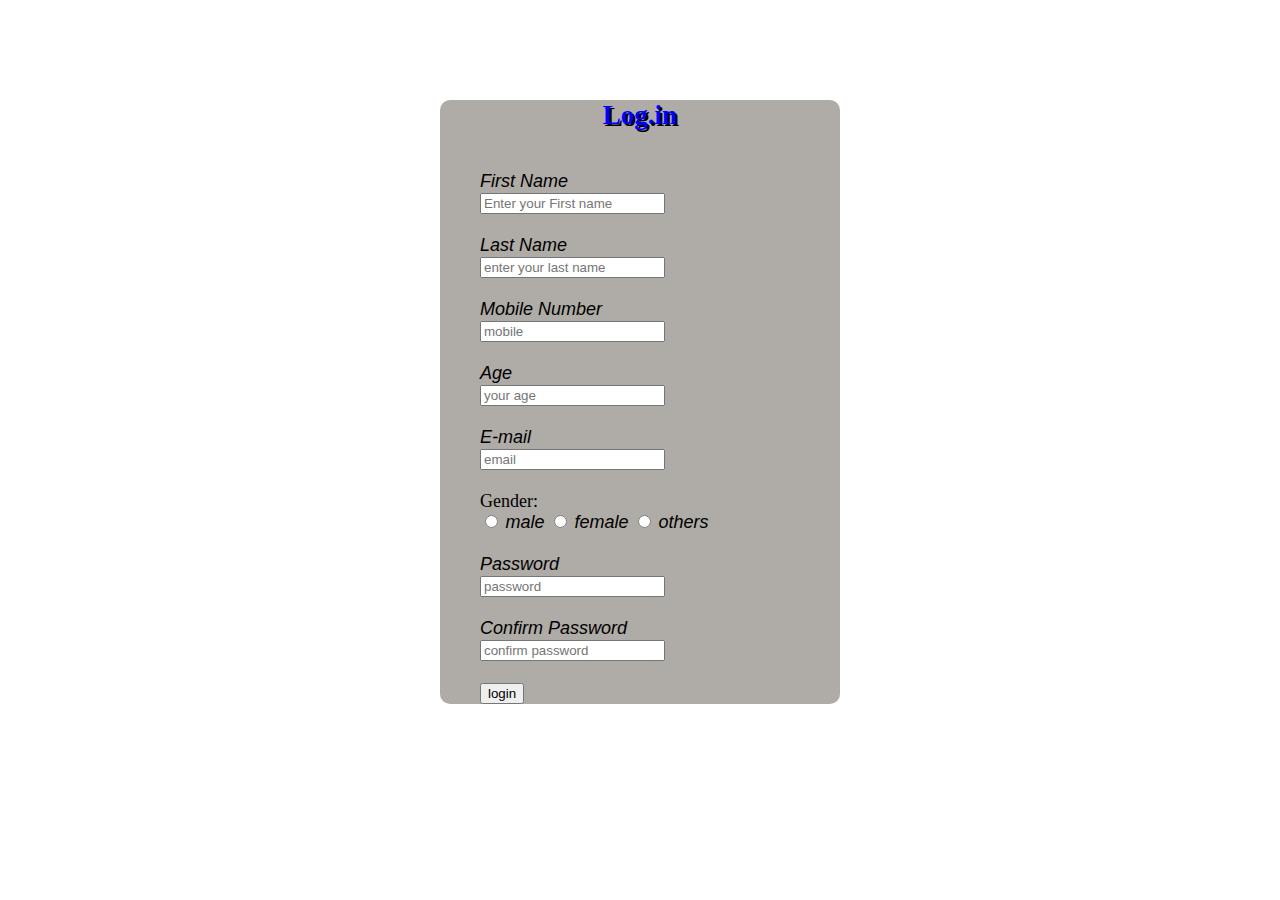
<file: form.html>
<!DOCTYPE html>
<html lang="en">
<head>
    <meta charset="UTF-8">
    <meta http-equiv="X-UA-Compatible" content="IE=edge">
    <meta name="viewport" content="width=device-width, initial-scale=1.0">
    <title>Profile</title>
    <style>
        body
        {
            background-image: url(https://audaces.com/wp-content/uploads/2022/02/onde-encontrar-inspiracoes-para-sua-colecao-de-moda-768x512-2.jpg);
            background-repeat: no-repeat;
            background-size: cover;
        }
        h2
        {
            text-align: center;
            text-shadow: 2px 2px black;
            color: blue;
        }
        img
        {
            background-color: aliceblue;
        }
        .pn-1
        {
            width: 400px;
            margin: 100px auto 0px auto;
        }
        .login
        {
            background-color: rgba(114, 107, 97, 0.564);
            width: 100%;
            height: 25%;
            font-size: 18px;
            border-radius: 10px;
        }
        #form
        {
            margin: 40px;
        }
        label
        {
            font-family: sans-serif;
            font-size: 18px;
            font-style: oblique;
        }
        
    </style>
</head>
<body>
        <div class="pn-1">
        <div class="login">
            <h2>Log.in</h2>
            <form id="form" method="post">
                <label>First Name</label>
                <br>
                <input type="textbox" name="First name" id="name" placeholder="Enter your First name">
                <br>
                <br>
                <label>Last Name</label>
                <br>
                <input type="textbox" name="Last name" id="name" placeholder="enter your last name">
                <br>
                <br>
                <label>Mobile Number</label>
                <br>
                <input type="text" id="number" placeholder="mobile">
                <br>
                <br>
                <label>Age</label>
                <br>
                <input type="text" name="age" id="your age" placeholder="your age">
                <br><br>
                <label>E-mail</label>
                <br>
                <input type="text" name="your email" id="email" placeholder="email">
                <br>
                <br>
                Gender:
                <br>
                <input type="radio" id="male" value="male">
                <label for="male">male</label>
                <input type="radio" id="female"  value="female">
                <label for="female">female</label>
                <input type="radio" id="others"  value="others">
                <label for="others">others</label><br>
                <br>
                <label for="password">Password</label>
                <br>
                <input type="text" name="password" id="password" placeholder="password">
                <br><br>
                <label for="password">Confirm Password</label>
                <br>
                <input type="text" name="password" id="password" placeholder="confirm password">
                <br>
                <br>
                <button>login</button>
            </form>
        </div>
    </div>
    <script>
        function myFunction() {
          let login = document.getElementById("log").value;
          let logout= (enter < login) ? "this profile are succssfully created": "Welcome";
          document.getElementById("demo").innerHTML = login + " login.";
        }
    </script>    
</body>
</html>
</file>
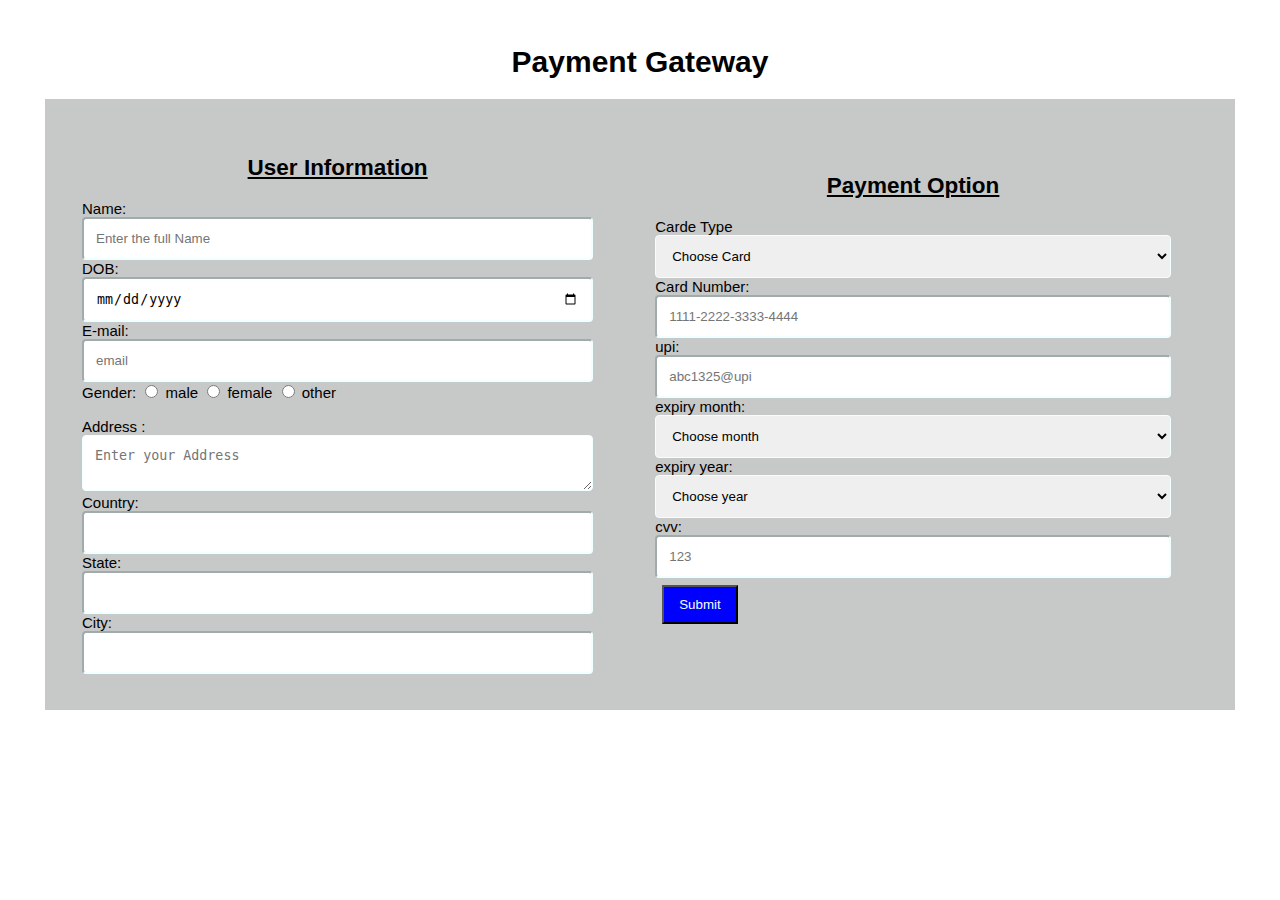
<file: payment.html>
<!DOCTYPE html>
<html lang="en">
<head>
    <meta charset="UTF-8">
    <meta name="viewport" content="width=device-width, initial-scale=1.0">
    <link rel="stylesheet" href="payment.css">
    <title>clothsbazaar | Payment Gateway</title>
</head>
<body>
   <h1>Payment Gateway</h1>
   <div class="zx">
    <div class="container">
    <h2>User Information</h2>
    <form action="">
       Name: <input type="text" id="name" name="First name" placeholder="Enter the full Name">
       <br>
       DOB: <input type="date" id="date">
       <br>
       E-mail: <input type="email" id="email"  placeholder="email">
       <br>
       <label for="Gender">Gender:</label>
       <input type="radio" id="male" name="Gender" value="male">
       <label for="male">male</label>
       <input type="radio" id="female" name="Gender" value="female">
       <label for="female">female</label>
       <input type="radio" id="other" name="Gender" value="other">
       <label for="other">other</label>
       <br><br>
       <label for="Address">Address :</label>
       <textarea name="Address" id="" placeholder="Enter your Address" width="300px"></textarea>
       <label for="">Country:</label>
       <input type="text" id="Country" name="Country">
       <label for="">State:</label>
       <input type="text" name="State" id="State">
       <label for="">City:</label>
       <input type="text" id="City" name="City">
    </form>
    </div>
      

       <div class="container2">
        <form action="">
       <h2>Payment Option</h2>
       <label for="card type">Carde Type</label>
    <select name="" id="">
       <option value="">Choose Card</option>
       <option value="Mastercard">Mastercard</option>
       <option value="Visa">Visa</option>
       <option value="Rupay">Rupay</option>
       <option value="Platinum">Platinum</option>
    </select>
       <label for="">Card Number:</label> 
       <input type="number" id="cardnum" value="number" placeholder="1111-2222-3333-4444" maxlength="16" required>
       <label for="">upi: </label>
       <input type="text" id="upi" placeholder="abc1325@upi">

       <label for="">expiry month: </label>
    <select name="" id="">
        <option value="month">Choose month</option>
        <option value="January">January</option>
        <option value="Febuary">Febuary</option>
        <option value="March">March</option>
        <option value="April">April</option>
        <option value="May">May</option>
        <option value="June">June</option>
        <option value="July">July</option>
        <option value="August">August</option>
        <option value="September">September</option>
        <option value="October">October</option>
        <option value="November">November</option>
        <option value="December">December</option>
    </select>
       <br>
       <label for="">
       expiry year:
       </label>
    <select name="" id="">
        <option value="">Choose year</option>
        <option value="2024">2024</option>
        <option value="2025">2025</option>
        <option value="2026">2026</option>
        <option value="2027">2027</option>
        <option value="2028">2028</option>
        <option value="2029">2029</option>
        <option value="2030">2030</option>
    </select>
       <br>
       cvv: <input type="number" id="cvv"  placeholder="123" maxlength="3" required>
       <div class="submit">
       <label for="">
        <input type="submit">
       </label>
      </div>
    </div>
    </form>
   </div>
</body>
</html>
</file>
<file: payment.css>
*{
    box-sizing: border-box;
}
.zx{
    display: flex;
    justify-content: center;
    border: rgb(199, 200, 200);
    background-color: rgb(199, 200, 200);
    padding: 15px 24px 14px 15px;
    margin: 14px 10px;
    text-align: left;
}
h1{
    text-align: center;
}
h2{
    text-align: center;
    text-decoration: underline;
}
.container{
    padding: 15px;
    margin: 7px;
    width: 100%;
}

body{
    font-family: Arial, Helvetica, sans-serif;
    margin: 10px 20px;
    font-size: 15px;
    padding: 15px;
}

input[type="text"],
input[type="number"],
input[type="date"],
input[type="email"],
select,
textarea{
    width: 100%;
    padding: 12px;
    border-radius: 4px;
    border-color: azure;
}

input[type="radio"]{
    padding: 7px;
}

.container2{
    display: flex;
    padding: 10px;
    margin: 30px;
    float: right;
    width: 100%;
}

input[type="submit"]{
    background-color: blue;
    color: azure;
    padding: 10px 15px;
    margin: 7px;
}
</file>
